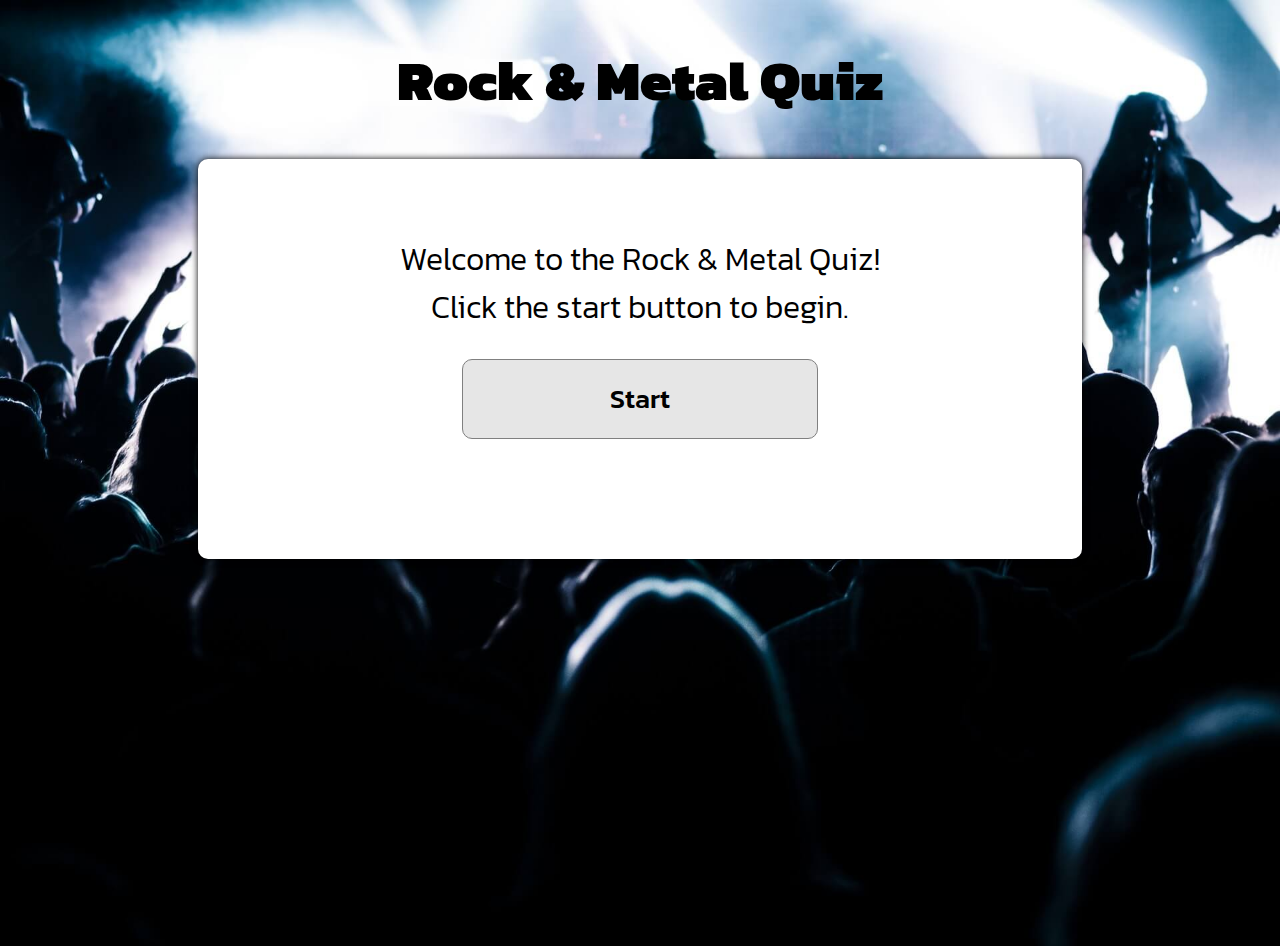
<file: index.html>
<!DOCTYPE html>
<html lang="en">
<head>
    <meta charset="UTF-8">
    <meta http-equiv="X-UA-Compatible" content="IE=edge">
    <meta name="viewport" content="width=device-width, initial-scale=1.0">
    <meta name="keywords" content="metal, rock, quiz, trivia">
    <meta name="author" content="JR">
    <link href="assets/css/style.css" rel="stylesheet">
    <title>Rock & Metal Quiz</title>
</head>
<body>
    <header> <!--header section-->
        <h1><a href="index.html">Rock & Metal Quiz</a></h1>
    </header>

    <section> <!--front page main content-->
        <div id="index-box">
            <div id="question-box">
                <h2 id="question-h2"><br>Welcome to the Rock & Metal Quiz!<br>Click the start button to begin.</h2>
            </div>
            <div id="answer-box">
                <a href="quiz.html" id="start-button">Start</a>
            </div>
        </div>
    </section>
    
</body>
</html>
</file>
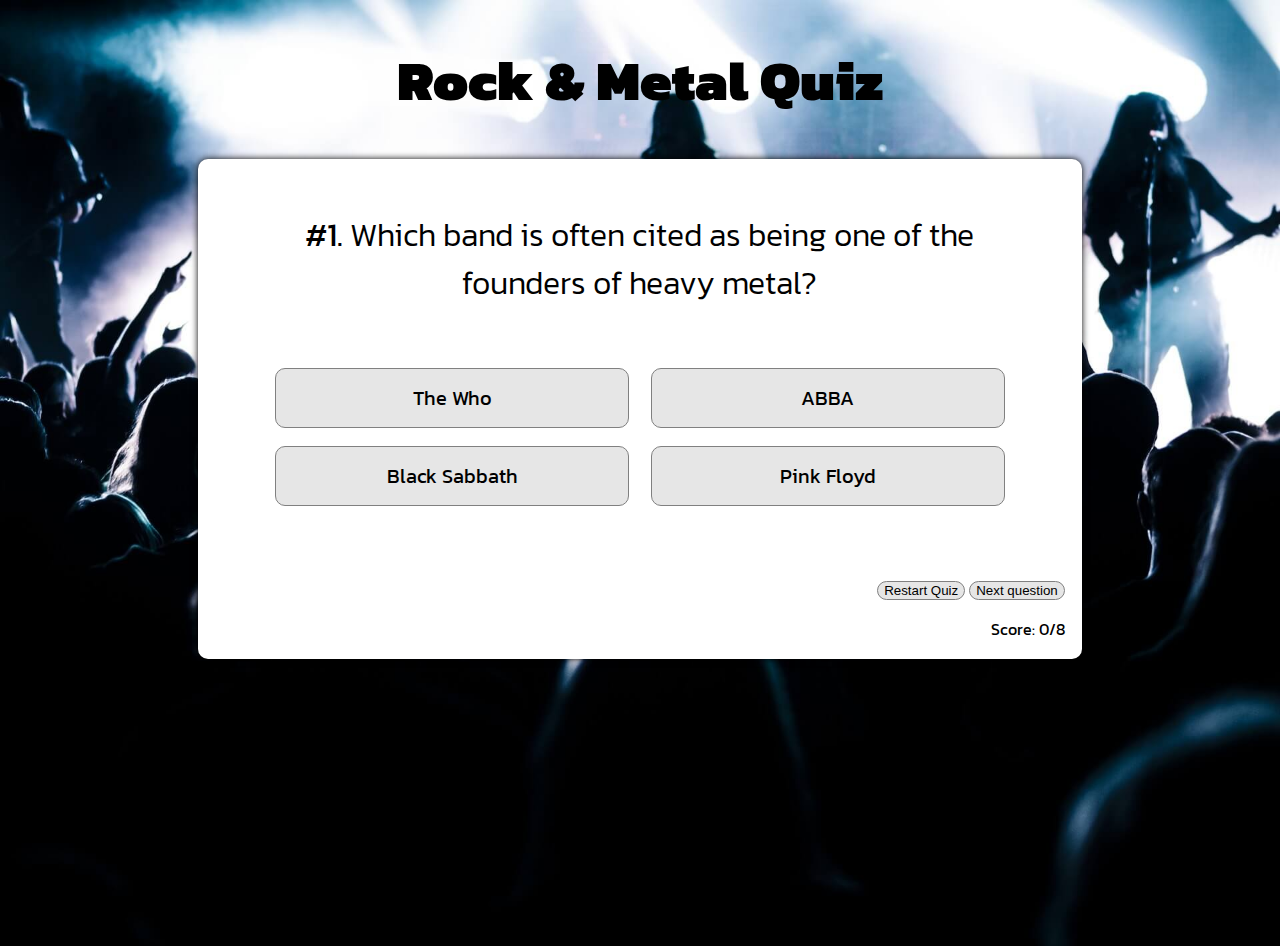
<file: quiz.html>
<!DOCTYPE html>
<html lang="en">
<head>
    <meta charset="UTF-8">
    <meta http-equiv="X-UA-Compatible" content="IE=edge">
    <meta name="viewport" content="width=device-width, initial-scale=1.0">
    <meta name="keywords" content="metal, rock, quiz, trivia">
    <meta name="author" content="JR">
    <link href="assets/css/style.css" rel="stylesheet">
    <title>Rock & Metal Quiz</title>
</head>
<body>
    <header> <!--header section-->
        <h1><a href="index.html">Rock & Metal Quiz</a></h1>
    </header>

    <section> <!--quiz section/main content-->
        <div id="quiz-box"> <!--questions-->
            <div id="question-box">
                <h2 id="question-h2"></h2>
            </div>

            <div id="answer-box"> <!--answers/alternatives-->
                <button class="answer-button"></button>
                <button class="answer-button"></button>
                <button class="answer-button"></button>
                <button class="answer-button"></button>
            </div>

            <div id="quiz-navigation"> <!--bottom navigation and score-tracker-->
                <button id="restart-button">Restart Quiz</button>
                <button id="next-button">Next question</button>
                <p id="score">Score:</p>
            </div>
        </div>
    </section>

<script src="assets/js/script.js"></script>    
</body>
</html>
</file>
<file: assets/css/style.css>
@import url('https://fonts.googleapis.com/css2?family=Kanit:ital,wght@0,200;0,300;0,400;0,500;0,700;0,800;1,200;1,300;1,500;1,700;1,800&display=swap');

body {
    background-color: gray;
    background: url('../images/concert-g40fc9880e_1920.jpg') no-repeat center top;
    background-size: cover;
    height: 100vh;
    padding: 0%;
}

h1 {
    font-family: Kanit, sans-serif;
    text-align: center;
    font-size: 350%;
    font-weight: 900;
}

h1 a:hover {
    color: rgb(83, 83, 83);
}

a {
    text-decoration: none;
    color: black;
}

#index-box {
    height: 400px;
    width: 70%;
    background-color: white;
    margin: 0 auto;
    border-radius: 10px 10px;
    box-shadow: 0 0 7px; /* Code from https://www.w3schools.com/cssref/css3_pr_box-shadow.asp */
}

#quiz-box {
    height: 500px;
    width: 70%;
    background-color: white;
    margin: 0 auto;
    border-radius: 10px 10px;
    box-shadow: 0 0 7px;
}

button {
    background-color: rgb(230, 230, 230);
}

button:hover {
    background-color:rgb(240, 240, 240);
}

#start-button {
    font-family: Kanit, sans-serif;
    font-size: 170%;
    font-weight: 500;
    height: 30%;
    width: 40%;
    background-color: rgb(230, 230, 230);
    border: 0.5px solid gray;
    border-radius: 10px 10px;
    display: block;
    padding-top: 2%;
    margin: 0 auto;
}

#start-button:hover {
    background-color:rgb(240, 240, 240);   
}

#question-box {
    height: 200px;
    width: 80%;
    display: flex;
    justify-content: center;
    align-items: center;
    text-align: center;
    margin: 0 auto;
}

#question-h2 {
    font-family: Kanit, sans-serif;
    font-weight: 300;
    font-size: 200%;
}

#answer-box {
    height: 200px;
    width: 100%;
    margin: 0 auto;
    text-align: center;
}

.answer-button {
    font-family: Kanit, sans-serif;
    font-size: 125%;
    font-weight: 400;
    height: 30%;
    width: 40%;
    margin: 1%;
    border: 0.5px solid gray;
    border-radius: 10px 10px;
}

#quiz-navigation {
    font-family: Kanit, sans-serif;
    text-align: right;
    margin-right: 2%;
    margin-top: 2%;
}

#quiz-navigation button {
    border: 0.5px solid gray;
    border-radius: 10px 10px;
}

/* Media queries */

@media screen and (min-width: 200px) and (max-width: 375px) {
    html {
        font-size: 50%;
    }

    #index-box {
        height: 250px;
        width: 90%;
        margin-top: 20%;
    }

    #quiz-box {
        height: 330px;
        width: 90%;
        margin-top: 20%;
    }

    #question-box {
        height: 180px;
        width: 80%;
    }

    #answer-box {
        height: 80px;
        width: 100%;
    }

    .answer-button {
        font-size: 80%;
        font-weight: 500;
        height: 30%;
        width: 45%;
        padding: 0%;
    }

    #quiz-bottom {
        text-align: center;
        margin: 0%;
    }

    #quiz-bottom button {
        font-size: 80%;
        width: 30%;
        margin: 1%;
    }
}

@media screen and (min-width: 375px) and (max-width: 414px) {
    html {
        font-size: 60%;
    }

    #index-box {
        height: 300px;
        width: 90%;
        margin-top: 30%;
    }

    #start-button {
        padding-top: 0%;
    }

    #quiz-box {
        height: 330px;
        width: 90%;
        margin-top: 30%;
    }

    #question-box {
        height: 180px;
        width: 80%;
    }

    #answer-box {
        height: 80px;
        width: 100%;
    }

    .answer-button {
        font-size: 80%;
        font-weight: 500;
        height: 30%;
        width: 45%;
        padding: 0%;
    }

    #quiz-bottom {
        text-align: center;
        margin: 0%;
    }

    #quiz-bottom button {
        font-size: 80%;
        width: 30%;
        margin: 1%;
    }
}

@media screen and (min-width: 414px) and (max-width: 540px) {
    html {
        font-size: 60%;
    }

    #index-box {
        height: 300px;
        width: 90%;
        margin-top: 15%;
    }

    #start-button {
        padding-top: 0%;
    }

    #quiz-box {
        height: 330px;
        width: 90%;
        margin-top: 15%;
    }

    #question-box {
        height: 180px;
        width: 80%;
    }

    #answer-box {
        height: 80px;
        width: 100%;
    }

    .answer-button {
        font-size: 80%;
        font-weight: 500;
        height: 30%;
        width: 45%;
        padding: 0%;
    }

    #quiz-bottom {
        text-align: center;
        margin: 0%;
    }

    #quiz-bottom button {
        font-size: 80%;
        width: 30%;
        margin: 1%;
    }
}

@media screen and (min-width: 540px) and (max-width: 753px) {
    html {
        font-size: 60%;
    }

    #index-box {
        height: 300px;
        width: 90%;
        margin-top: 15%;
    }

    #start-button {
        padding-top: 0%;
    }

    #quiz-box {
        height: 330px;
        width: 90%;
        margin-top: 15%;
    }

    #question-box {
        height: 180px;
        width: 80%;
    }

    #answer-box {
        height: 80px;
        width: 100%;
    }

    .answer-button {
        font-size: 80%;
        font-weight: 500;
        height: 30%;
        width: 45%;
        padding: 0%;
    }

    #quiz-bottom {
        text-align: center;
        margin: 0%;
    }

    #quiz-bottom button {
        font-size: 80%;
        width: 30%;
        margin: 1%;
    }
}

@media screen and (min-width: 768px) and (max-width: 1024px) {
    html {
        font-size: 70%;
    }

    #index-box {
        height: 400px;
        width: 90%;
        margin-top: 20%;
    }

    #start-button {
        padding-top: 0%;
    }

    #start-button {
        height: 30px;
    }

    #quiz-box {
        height: 550px;
        width: 90%;
        margin-top: 20%;
    }

    #index-box #question-box {
        height: 250px;
        width: 80%;
    }

    #question-box {
        height: 300px;
        width: 80%;
    }

    #answer-box {
        height: 180px;
        width: 100%;
    }

    .answer-button {
        font-size: 130%;
        font-weight: 500;
        height: 40%;
        width: 45%;
        padding: 0%;
    }

    #quiz-bottom {
        height: 10%;
        text-align: center;
        margin: 0%;
    }

    #quiz-bottom button {
        font-size: 80%;
        height: 40%;
        width: 30%;
        margin: 1%;
    }
}

@media screen and (min-width: 1024px) and (max-width: 1200px) {
    html {
        font-size: 90%;
    }

    #index-box {
        height: 400px;
        width: 90%;
        margin-top: 20%;
    }

    #start-button {
        padding-top: 2%;
    }

    #start-button {
        height: 50px;
    }

    #quiz-box {
        height: 600px;
        width: 90%;
        margin-top: 20%;
    }

    #index-box #question-box {
        height: 220px;
        width: 80%;
    }

    #question-box {
        height: 300px;
        width: 80%;
    }

    #answer-box {
        height: 180px;
        width: 100%;
    }

    .answer-button {
        font-size: 130%;
        font-weight: 500;
        height: 40%;
        width: 45%;
        padding: 0%;
    }

    #quiz-bottom {
        text-align: center;
        margin: 0%;
    }

    #quiz-bottom button {
        font-size: 80%;
        width: 30%;
        margin: 1%;
    }
}

@media screen and (min-width: 1600px) {
    #quiz-box {
        margin-top: 10%;
    }
}

@media screen and (min-width: 1024px) and (max-height: 600px) {
    html {
        font-size: 80%;
    }

    #index-box {
        height: 300px;
        width: 90%;
        margin-top: 0%;
    }

    #start-button {
        padding-top: 2%;
    }

    #quiz-box {
        height: 480px;
        width: 90%;
        margin-top: 0%;
    }

    #index-box #question-box {
        height: 200px;
        width: 80%;
    }

    #question-box {
        height: 200px;
        width: 80%;
    }

    #answer-box {
        height: 180px;
        width: 100%;
    }

    .answer-button {
        font-size: 130%;
        font-weight: 500;
        height: 40%;
        width: 45%;
        padding: 0%;
    }

    #quiz-bottom {
        text-align: center;
        margin: 0%;
    }

    #quiz-bottom button {
        font-size: 80%;
        width: 30%;
        margin: 1%;
    }
}
</file>
